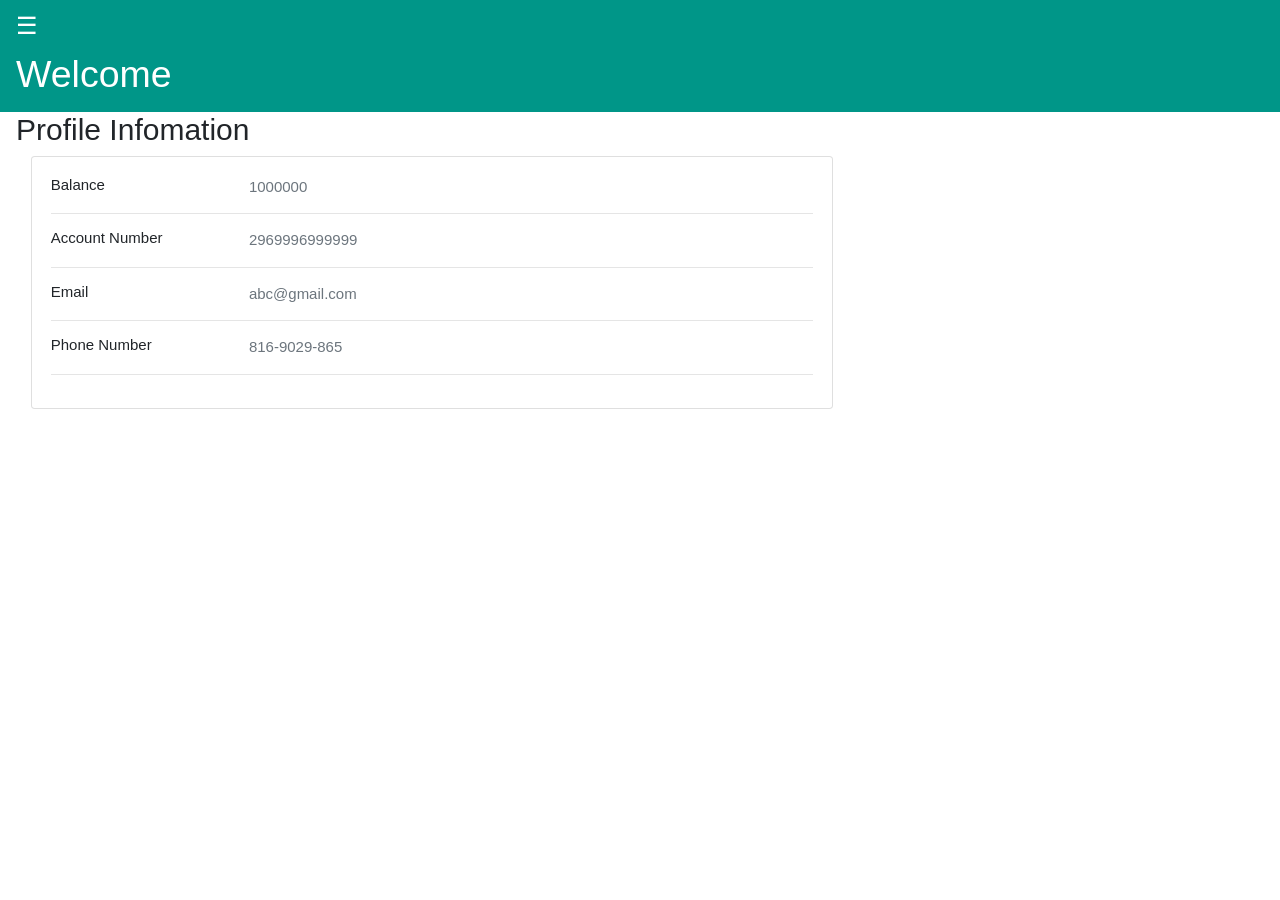
<file: Front 2/index.html>
<!DOCTYPE html>
<html lang="en">
<head>
    <meta charset="UTF-8">
    <title>List</title>
    <meta name="viewport" content="width=device-width, initial-scale=1">
    <link rel="stylesheet" href="https://www.w3schools.com/w3css/4/w3.css">
    <link href="css/bootstrap.css" rel="stylesheet">
</head>
<body>
<div>
    <div class="w3-sidebar w3-bar-block w3-card w3-animate-left" style="display:none" id="mySidebar">
        <button class="w3-bar-item w3-button w3-large"
                onclick="w3_close()">Close &times;
        </button>
        <a href="index.html" class="w3-bar-item w3-button">Profile</a>
        <a href="transfermoney.html" class="w3-bar-item w3-button">Transfer Money</a>
        <a href="transferhistory.html" class="w3-bar-item w3-button">Transfer History</a>
        <a href="loandetail.html" class="w3-bar-item w3-button">Loan Detail</a>
    </div>

    <div id="main">

        <div class="w3-teal" style="background-color: #28a745" >
            <button id="openNav"class="w3-button w3-teal w3-xlarge" onclick="w3_open()">&#9776;  </button>
            <div class="w3-container">
                <h1>Welcome <p id="user-name"></p> </h1>
            </div>
        </div>

        <div class="w3-container">
            <h2>Profile Infomation </h2>

            <div class="col-md-8">
                <div class="card mb-3">
                    <div class="card-body">
                        <div class="row">
                            <div class="col-sm-3">
                                <h6 class="mb-0">Balance</h6>
                            </div>
                            <div id="balance" class="col-sm-9 text-secondary">
                                1000000
                            </div>
                        </div>
                        <hr>
                        <div class="row">
                            <div class="col-sm-3">
                                <h6 class="mb-0">Account Number</h6>
                            </div>
                            <div id="account-number" class="col-sm-9 text-secondary">
                                2969996999999
                            </div>
                        </div>
                        <hr>
                        <div class="row">
                            <div class="col-sm-3">
                                <h6 class="mb-0">Email</h6>
                            </div>
                            <div id="email" class="col-sm-9 text-secondary">
                                abc@gmail.com
                            </div>
                        </div>
                        <hr>
                        <div class="row">
                            <div class="col-sm-3">
                                <h6 class="mb-0">Phone Number</h6>
                            </div>
                            <div id="phone" class="col-sm-9 text-secondary">
                                816-9029-865
                            </div>
                        </div>
                        <hr>
                    </div>
                </div>
            </div>
        </div>
    </div>
</div>
<script src="js/sidebar.js"></script>
<script src="js/index.js"></script>
</body>
</html>
</file>
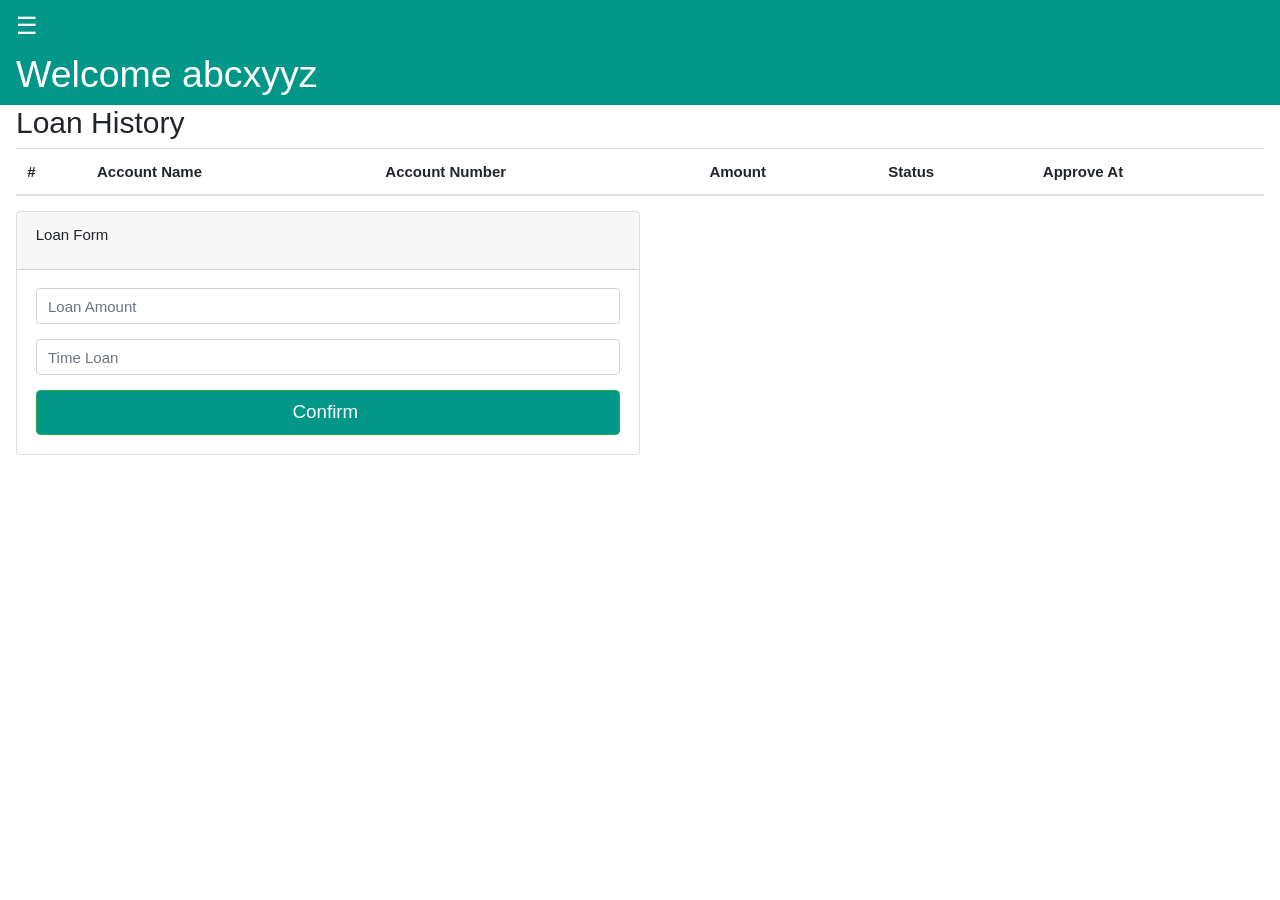
<file: Front 2/loandetail.html>
<!DOCTYPE html>
<html lang="en">
<head>
    <meta charset="UTF-8">
    <title>List</title>
    <meta name="viewport" content="width=device-width, initial-scale=1">
    <link rel="stylesheet" href="https://www.w3schools.com/w3css/4/w3.css">
    <link href="css/bootstrap.css" rel="stylesheet">
</head>
<body>
<div>
    <div class="w3-sidebar w3-bar-block w3-card w3-animate-left" style="display:none" id="mySidebar">
        <button class="w3-bar-item w3-button w3-large"
                onclick="w3_close()">Close &times;
        </button>
        <a href="index.html" class="w3-bar-item w3-button">Profile</a>
        <a href="transfermoney.html" class="w3-bar-item w3-button">Transfer Money</a>
        <a href="transferhistory.html" class="w3-bar-item w3-button">Transfer History</a>
        <a href="loandetail.html" class="w3-bar-item w3-button">Loan Detail</a>

    </div>

    <div id="main">

        <div class="w3-teal" style="background-color: #28a745">
            <button id="openNav" class="w3-button w3-teal w3-xlarge" onclick="w3_open()">&#9776;</button>
            <div class="w3-container">
                <h1>Welcome abcxyyz </h1>
            </div>
        </div>

        <div class="w3-container">
            <h2>Loan History</h2>
            <table  class="table">
                <thead>
                <tr>
                    <th scope="col">#</th>
                    <th scope="col">Account Name</th>
                    <th scope="col">Account Number</th>
                    <th scope="col">Amount</th>
                    <th scope="col">Status</th>
                    <th scope="col">Approve At</th>
                </tr>
                </thead>
                <tbody id="my-table-data">

                </tbody>
            </table>
            <div class="col-6">
                <div class="row card">
                    <div class="card-header">
                        <div class="card-title">Loan Form</div>
                    </div>
                    <div class="card-body">
                        <form name="loan-form" accept-charset="UTF-8" role="form">
                            <div class="form-group">
                                <input id="amount" class="form-control" placeholder="Loan Amount" name="amount"
                                       type="number">
                            </div>
                            <div class="form-group">
                                <input id="tenure" class="form-control" placeholder="Time Loan" name="tenure"
                                       type="number">
                            </div>
                            <input id="submit-loan-btn" class="btn btn-lg btn-success btn-block" style="background: #009688" type="submit"
                                   value="Confirm ">
                        </form>
                    </div>
                </div>
            </div>
        </div>
    </div>
</div>
<script src="js/sidebar.js"></script>
<script src="js/loanDetail.js"></script>
</body>
</html>
</file>
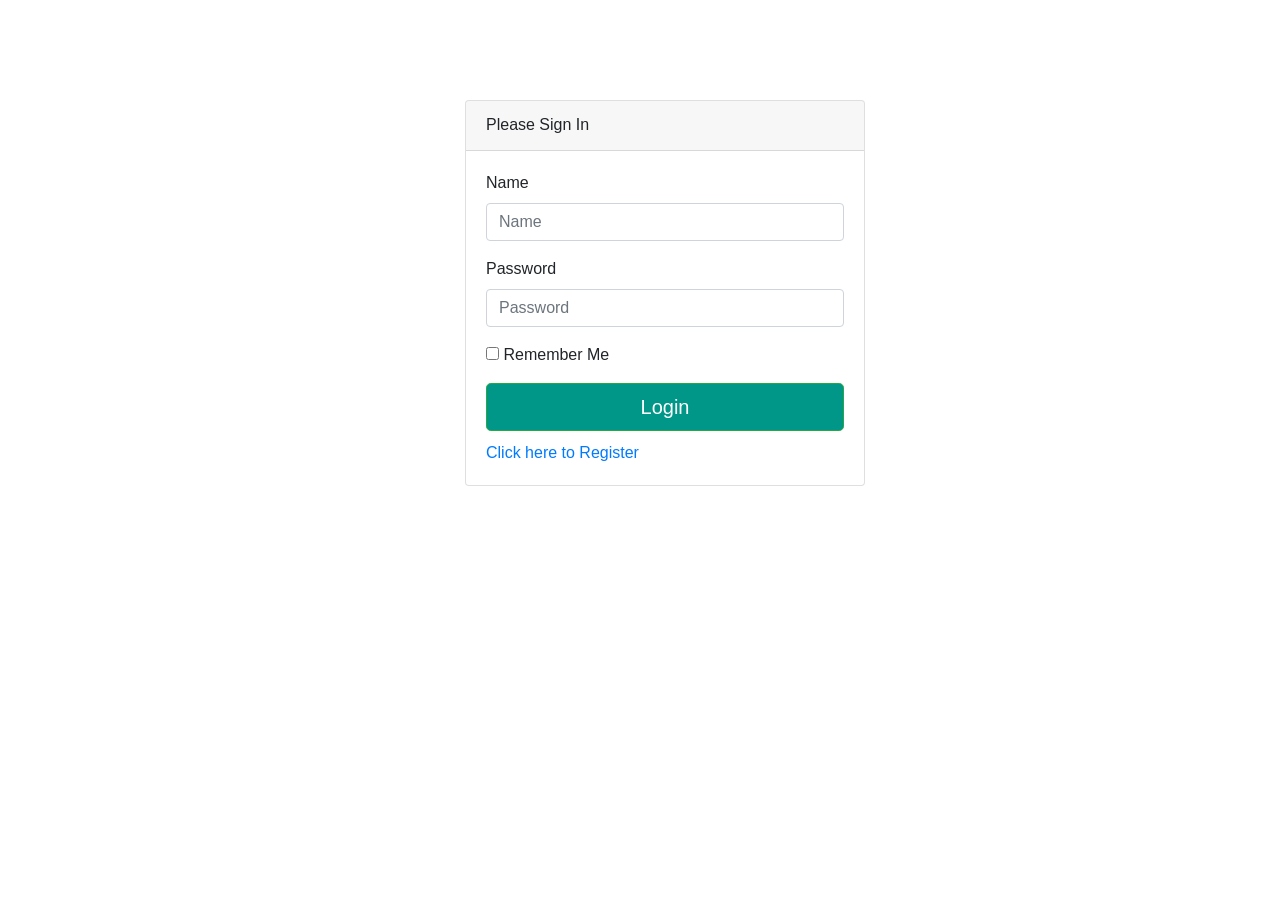
<file: Front 2/Login.html>
<!DOCTYPE html>
<html lang="en">
<head>
    <meta charset="UTF-8">
    <title>Login</title>
    <link href="css/bootstrap.css" rel="stylesheet">
    <link href="css/LoginPage.css" rel="stylesheet">

</head>
<body>
<div class="container">
    <div class="row ">
        <div class="col-4"></div>
        <div class="col-4">
            <div class="card">
                <div class="card-header">
                    <div class="card-title">Please Sign In</div>
                </div>

                <div class="card-body">
                    <form name="login-form">
                        <div class="form-group">
                            <label for="loginemail">Name</label>
                            <input class="form-control" id="loginemail" name="email" placeholder="Name" type="text">
                        </div>
                        <div class="form-group">
                            <label for="loginpassword">Password</label>
                            <input class="form-control" id="loginpassword" name="password" placeholder="Password"
                                                                      type="password">
                        </div>
                        <div id="error">
                        </div>
                       <!-- <span style="color: red" class="form-message" id="loginemail_error">Wrong email or password!!</span>-->
                        <div class="checkbox">
                            <label>
                                <input name="remember" type="checkbox" value="Remember Me"> Remember Me
                            </label>
                        </div>
                        <input id="btn-login" class="btn btn-lg btn-success btn-block" style="background: #009688" type="button"
                               value="Login">

                        <div class="register">
                            <a href="Register.html">Click here to Register</a>
                        </div>
                    </form>
                </div>
            </div>
        </div>
        <div class="col-4"></div>

    </div>
</div>


<script src="js/login.js"></script>

</body>
</html>
</file>
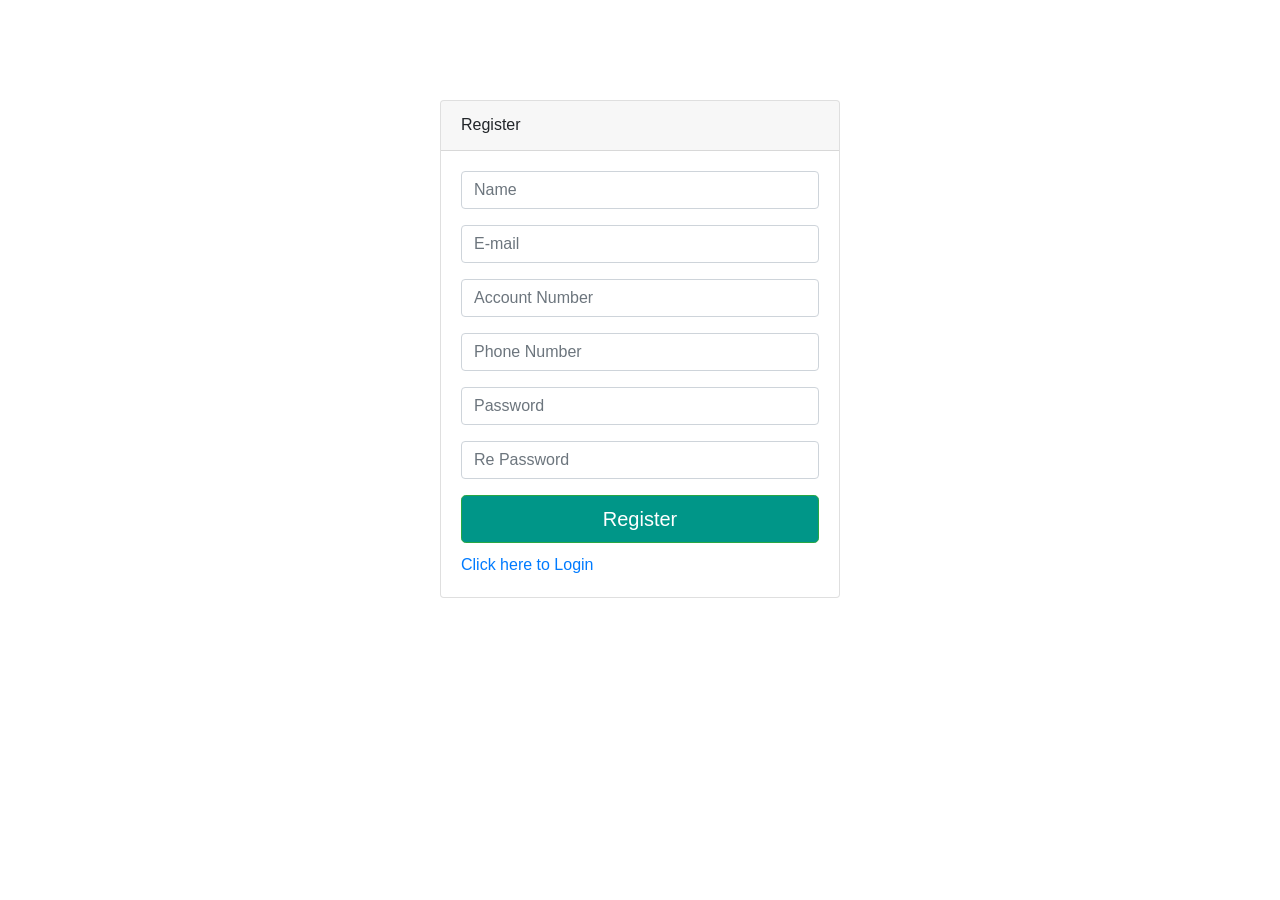
<file: Front 2/Register.html>
<!DOCTYPE html>
<html lang="en">
<head>
  <meta charset="UTF-8">
  <title>Register</title>
  <link rel="stylesheet" href="css/bootstrap.css">
  <link rel="stylesheet" href="css/LoginPage.css">


</head>
<body>
<div class="container">
  <div class="row justify-content-md-center">
    <div class="card">
      <div class="card-header">
        <div class="card-title">Register</div>
      </div>

      <div class="card-body">
        <form name="register-form">
          <div class="form-group">
            <input id="username"   class="form-control" placeholder="Name" name="name" type="text">
            <span class="form-message" id="username_error"></span>
          </div>
          <div class="form-group">
            <input id="email"  class="form-control" placeholder="E-mail" name="email" type="text">
            <span class="form-message" id="email-error"></span>

          </div>
          <div class="form-group">
            <input id="accountNumber" pattern="\d*" class="form-control" placeholder="Account Number" name="accountNumber" type="text">
            <span class="form-message" id="accountNumber-error"></span>
          </div>
          <div class="form-group">
            <input id="phoneNumber"  class="form-control" placeholder="Phone Number" name="phoneNumber" type="text">
            <span class="form-message" id="phone-error"></span>
          </div>
          <div class="form-group">
            <input id="password" class="form-control" placeholder="Password" name="password" type="password">
            <span class="form-message" id="password_error"></span>
          </div>
          <div class="form-group">
            <input id="repassword" class="form-control" placeholder="Re Password" name="repassword" type="password" >
            <span class="form-message" id="repassword_error"></span>
          </div>

          <button id="btn-register" class="btn btn-lg btn-success btn-block" style="background: #009688" type="submit">Register</button>

          <div class="register">
            <a href="Login%20Page.html">Click here to Login</a>
          </div>

        </form>
      </div>
    </div>
  </div>
</div>

<script src="js/register.js"></script>
</body>
</html>
</file>
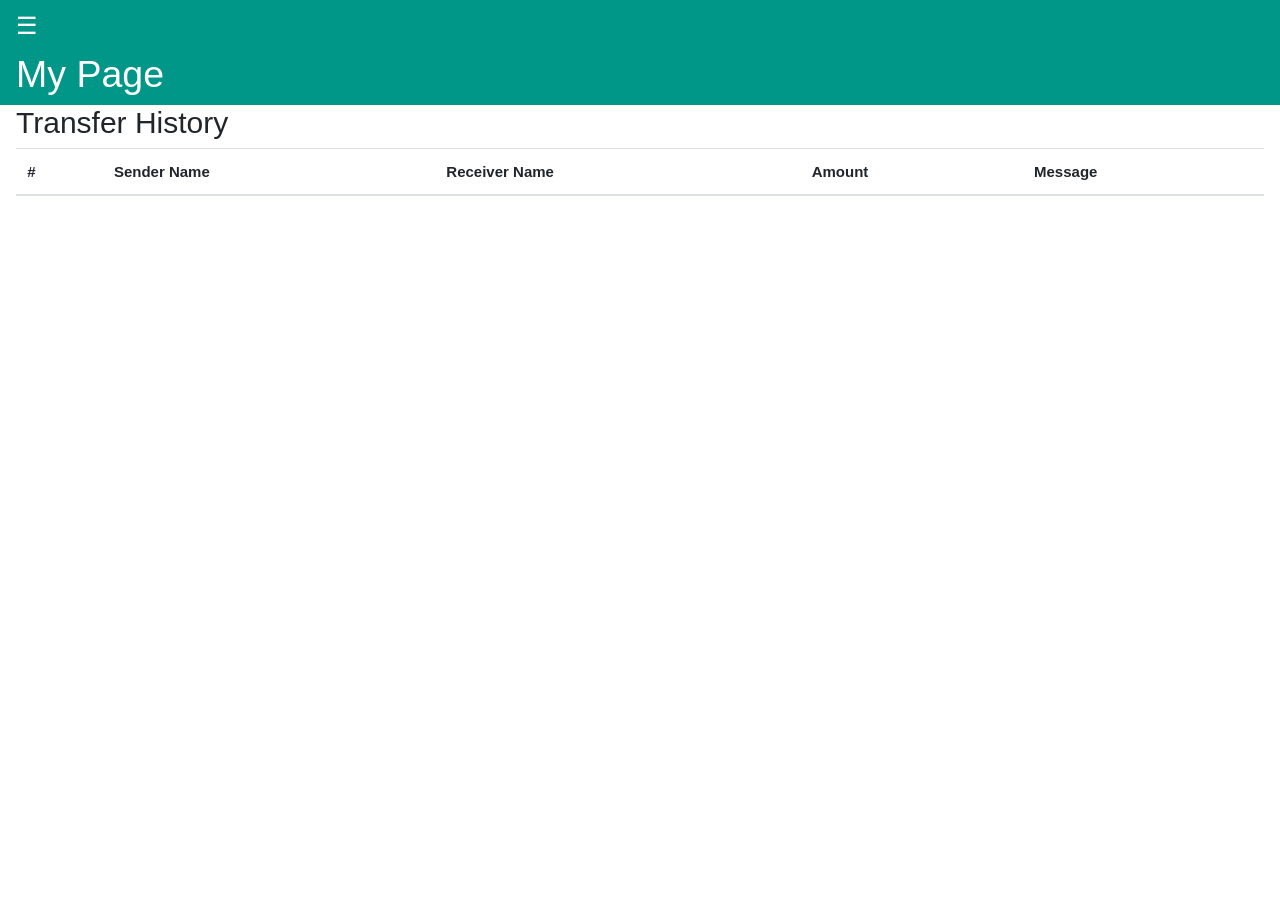
<file: Front 2/transferhistory.html>
<!DOCTYPE html>
<html lang="en">
<head>
    <meta charset="UTF-8">
    <title>Detail</title>
    <meta name="viewport" content="width=device-width, initial-scale=1">
    <link rel="stylesheet" href="https://www.w3schools.com/w3css/4/w3.css">
    <link href="css/bootstrap.css" rel="stylesheet">
</head>
<body>
<div>
    <div class="w3-sidebar w3-bar-block w3-card w3-animate-left" style="display:none" id="mySidebar">
        <button class="w3-bar-item w3-button w3-large"
                onclick="w3_close()">Close &times;
        </button>
        <a href="index.html" class="w3-bar-item w3-button">Profile</a>
        <a href="transfermoney.html" class="w3-bar-item w3-button">Transfer Money</a>
        <a href="transferhistory.html" class="w3-bar-item w3-button">Transfer History</a>
        <a href="loandetail.html" class="w3-bar-item w3-button">Loan Detail</a>
    </div>

    <div id="main">

        <div class="w3-teal">
            <button id="openNav" class="w3-button w3-teal w3-xlarge" onclick="w3_open()">&#9776;</button>
            <div class="w3-container">
                <h1>My Page</h1>
            </div>
        </div>

        <div class="w3-container">
            <h2>Transfer History</h2>
            <table class="table">
                <thead>
                <tr>
                    <th scope="col">#</th>
                    <th scope="col">Sender Name</th>
                    <th scope="col">Receiver Name</th>
                    <th scope="col">Amount</th>
                    <th scope="col">Message</th>
                </tr>
                </thead>
                <tbody id="transfer-history">
                </tbody>
            </table>
        </div>

    </div>
</div>
<script src="js/sidebar.js"></script>
<script src="js/transferHistory.js"></script>
</body>
</html>
</file>
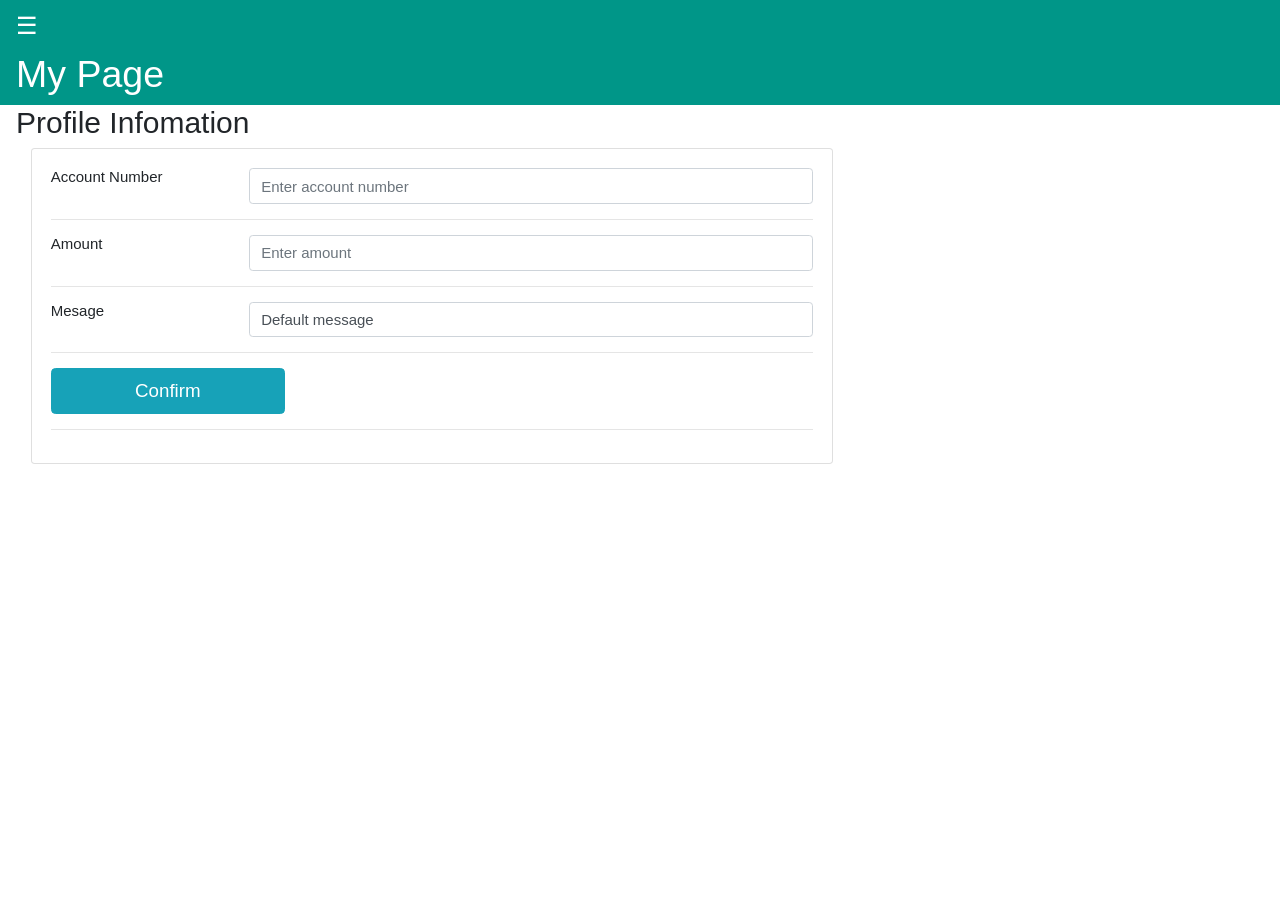
<file: Front 2/transfermoney.html>
<!DOCTYPE html>
<html lang="en">
<head>
    <meta charset="UTF-8">
    <title>Add</title>
    <meta content="width=device-width, initial-scale=1" name="viewport">
    <link href="https://www.w3schools.com/w3css/4/w3.css" rel="stylesheet">
    <link href="css/bootstrap.css" rel="stylesheet">
</head>
<body>
<div>
    <div class="w3-sidebar w3-bar-block w3-card w3-animate-left" id="mySidebar" style="display:none">
        <button class="w3-bar-item w3-button w3-large"
                onclick="w3_close()">Close &times;
        </button>
        <a class="w3-bar-item w3-button" href="index.html">Profile</a>
        <a class="w3-bar-item w3-button" href="transfermoney.html">Transfer Money</a>
        <a class="w3-bar-item w3-button" href="index.html">Transfer History</a>
        <a class="w3-bar-item w3-button" href="index.html">Loan Detail</a>
    </div>

    <div id="main">

        <div class="w3-teal">
            <button class="w3-button w3-teal w3-xlarge" id="openNav" onclick="w3_open()">&#9776;</button>
            <div class="w3-container">
                <h1>My Page</h1>
            </div>
        </div>

        <div class="w3-container">
            <h2>Profile Infomation </h2>
            <form name="transfer-form">
                <div class="col-md-8">
                    <div class="card mb-3">
                        <div class="card-body">
                            <div class="row">
                                <div class="col-sm-3">
                                    <h6 class="mb-0">Account Number</h6>
                                </div>
                                <div class="col-sm-9 text-secondary">
                                    <input class="form-control" id="account-name" name="account-number"
                                           placeholder="Enter account number" type="text">
                                    <div id="account-number-error"></div>
                                </div>
                            </div>
                            <hr>
                            <div class="row">
                                <div class="col-sm-3">
                                    <h6 class="mb-0">Amount</h6>
                                </div>
                                <div class="col-sm-9 text-secondary">
                                    <input class="form-control" name="amount" placeholder="Enter amount"
                                           type="text">
                                </div>
                            </div>
                            <hr>
                            <div class="row">
                                <div class="col-sm-3">
                                    <h6 class="mb-0">Mesage</h6>
                                </div>
                                <div class="col-sm-9 text-secondary">
                                    <input class="form-control" id="content" name="message" placeholder="Enter content"
                                          value="Default message"  type="text">
                                </div>
                            </div>
                            <hr>
                            <div class="row">
                                <div class="col-4">
                                    <button id="btn-confirm" name="btn-confirm" class="btn btn-lg btn-info btn-block" type="button">Confirm</button>
                                </div>
                            </div>
                            <hr>
                        </div>
                    </div>
                </div>
            </form>
        </div>
    </div>
</div>
<script src="js/sidebar.js"></script>
<script src="js/transfermoney.js"></script>
</body>
</html>
</file>
<file: Front 2/css/LoginPage.css>
.container{
    padding-top: 100px;
}
.card{
    width: 400px;
}
.register{
    padding-top: 10px;
}
.card-header{
    height: 50px;
}
.checkbox{
    margin-bottom: 0.5rem;
}
</file>
